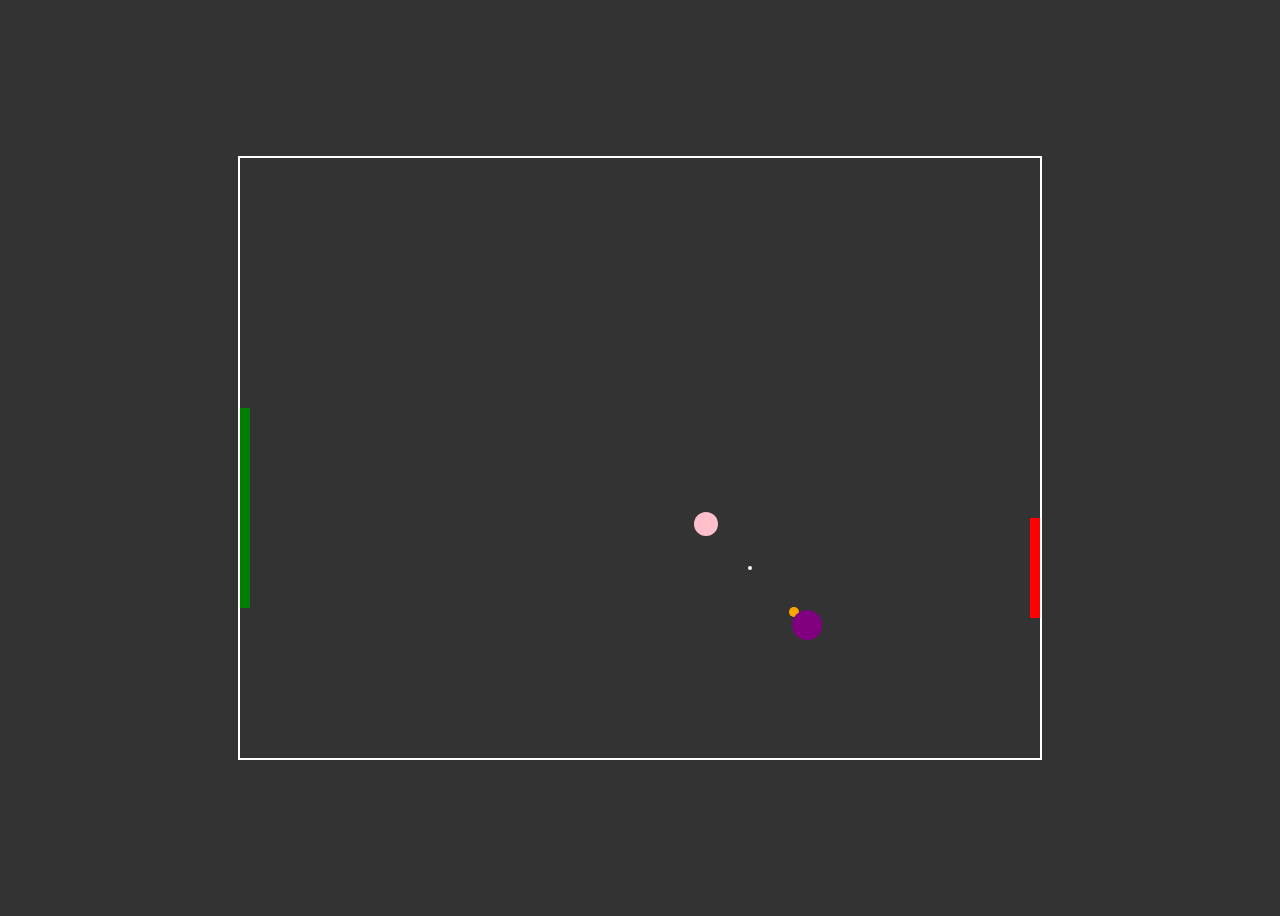
<file: index.html>
<!DOCTYPE html> 
<html lang="en"> 
    <head> 
        <meta charset="UTF-8"> 
        <meta name="viewport" content="width=device-width, initial-scale=1.0"> 
        <title>Pong Game</title> 
        <link rel="stylesheet" href="style.css"> 
    </head> 
    <body> 
        <canvas id="gameCanvas" width="800" height="600"></canvas> 
        <script src="game.js"></script> 
    </body> 
</html>
</file>
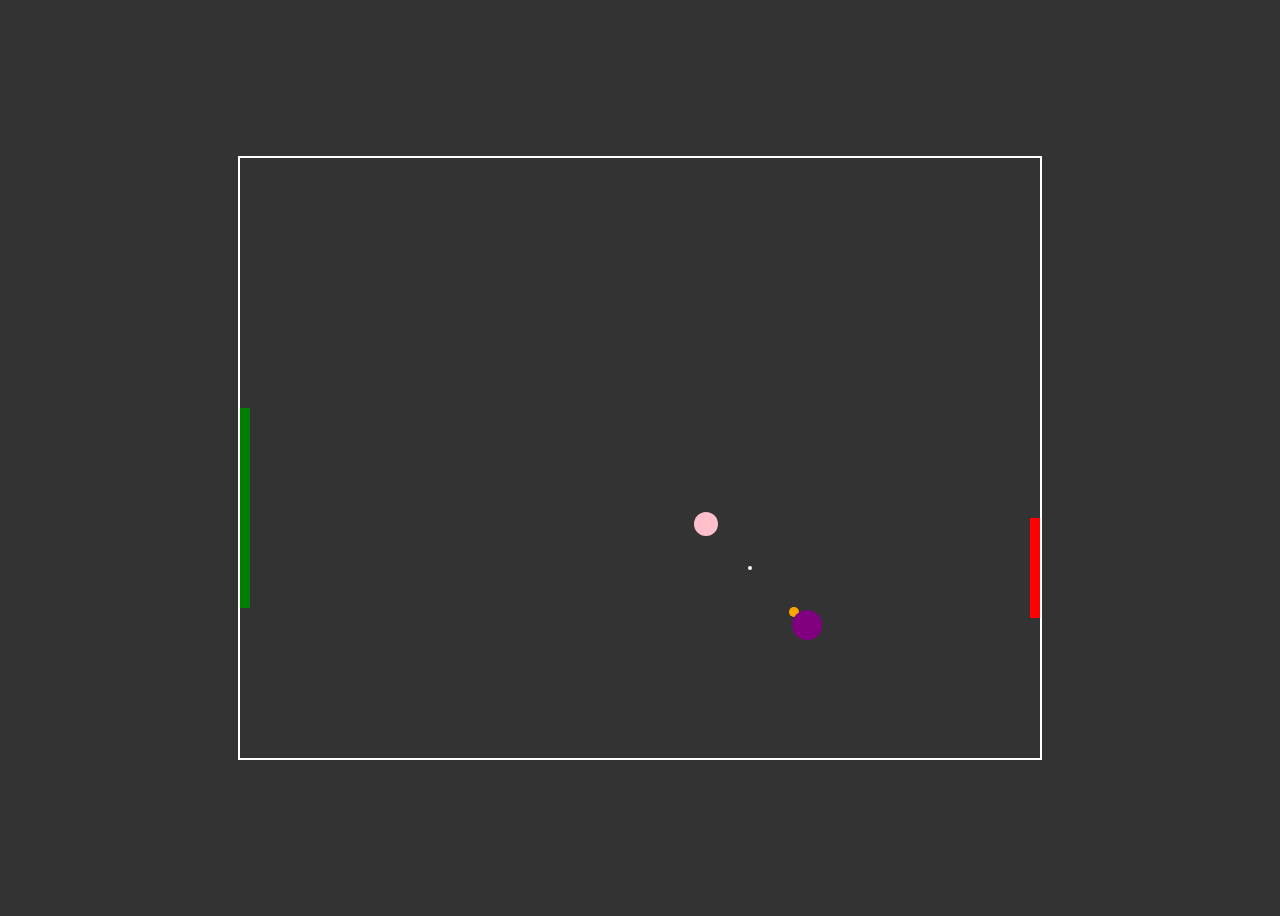
<file: pong.html>
<!DOCTYPE html> 
<html lang="en"> 
    <head> 
        <meta charset="UTF-8"> 
        <meta name="viewport" content="width=device-width, initial-scale=1.0"> 
        <title>Pong Game</title> 
        <link rel="stylesheet" href="style.css"> 
    </head> 
    <body> 
        <canvas id="gameCanvas" width="800" height="600"></canvas> 
        <script src="game.js"></script> 
    </body> 
</html>
</file>
<file: style.css>
body { 
    display: flex; 
    justify-content: center; 
    align-items: center; 
    height: 100vh; 
    background-color: #333; 
} 

canvas { 
    border: 2px solid #fff; 
}
</file>
